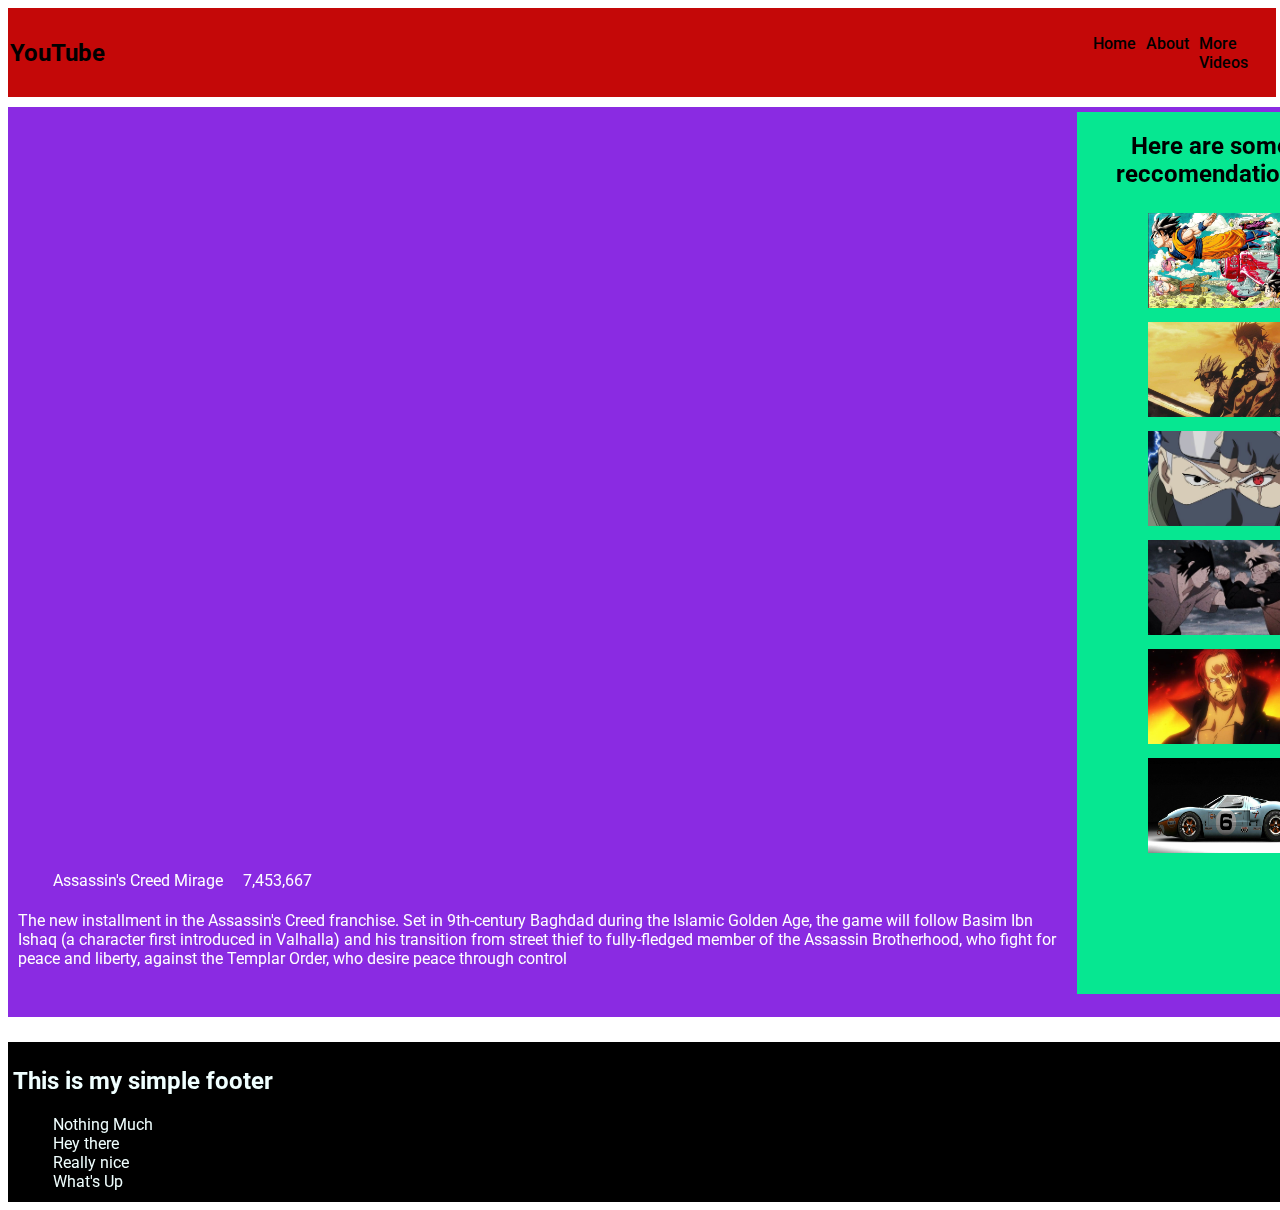
<file: index.html>
<!DOCTYPE html>
<html lang="en">
<head>
    <meta charset="UTF-8">
    <link rel="stylesheet" href="styles.css">
    <meta http-equiv="X-UA-Compatible" content="IE=edge">
    <link href="https://fonts.googleapis.com/css2?family=Roboto:wght@300;400;700&display=swap" rel="stylesheet">
    <meta name="viewport" content="width=device-width, initial-scale=1.0">
    <title>My YouTube Video Page</title>
</head>
<body>
    <main>
        <section id="top-nav">
            <div>
                <h2>YouTube</h2>
            </div>
            <div>
                <ul>
                    <li>Home</li>
                    <li>About</li>
                    <li>More Videos</li>
                </ul>
            </div>
        </section>

        <section id="main-body">
            <div id="real-body">
                <iframe width="1000" height="755" src="https://www.youtube.com/embed/BhCYK72t6Xc" title="YouTube video player" frameborder="0" allow="accelerometer; autoplay; clipboard-write; encrypted-media; gyroscope; picture-in-picture; web-share" allowfullscreen></iframe>
                <div id="details">
                    <ul>
                        <li>Assassin's Creed Mirage</li>
                        <li>7,453,667</li>
                    </ul>

                    <p>The new installment in the Assassin's Creed franchise. Set in 9th-century Baghdad during the Islamic Golden Age, the game will follow 
                        Basim Ibn Ishaq (a character first introduced in Valhalla) and his transition from street thief to fully-fledged member of the 
                        Assassin Brotherhood, who fight for peace and liberty, against the Templar Order, who desire peace through control
                    </p>
                </div>
            </div>
            <div id="side-bar">
                <h2>Here are some reccomendations</h2>
                <ul>
                    <li><img src="images/1b2d606fc465615b8ea51af844d0ce99.jpg" alt="thumbnail-1"></li>
                    <li><img src="images/dfc2194df8e3170043dfd9077e32ac47.jpg" alt="thumbnail-2"></li>
                    <li><img src="images/f7c9230f6a9db7d7e699d26c38d0a324.jpg" alt="thumbnail-3"></li>
                    <li><img src="images/fa55d464894dd3d73b15b25179cedfc7.jpg" alt="thumbnail-4"></li>
                    <li><img src="images/fca55a8c164cda83489e73c1f1c25ec0.jpg" alt="thumbnail-5"></li>
                    <li><img src="images/21c2882a5bdac667543c9eec72ed131f.jpg" alt="thumbnail-6"></li>
                </ul>
            </div>
        </section>

        <section id="footer">
            <h2>This is my simple footer</h2>
            <ul>
                <li>Nothing Much</li>
                <li>Hey there</li>
                <li>Really nice</li>
                <li>What's Up</li>
            </ul>
        </section>
    </main>
</body>
</html>
</file>
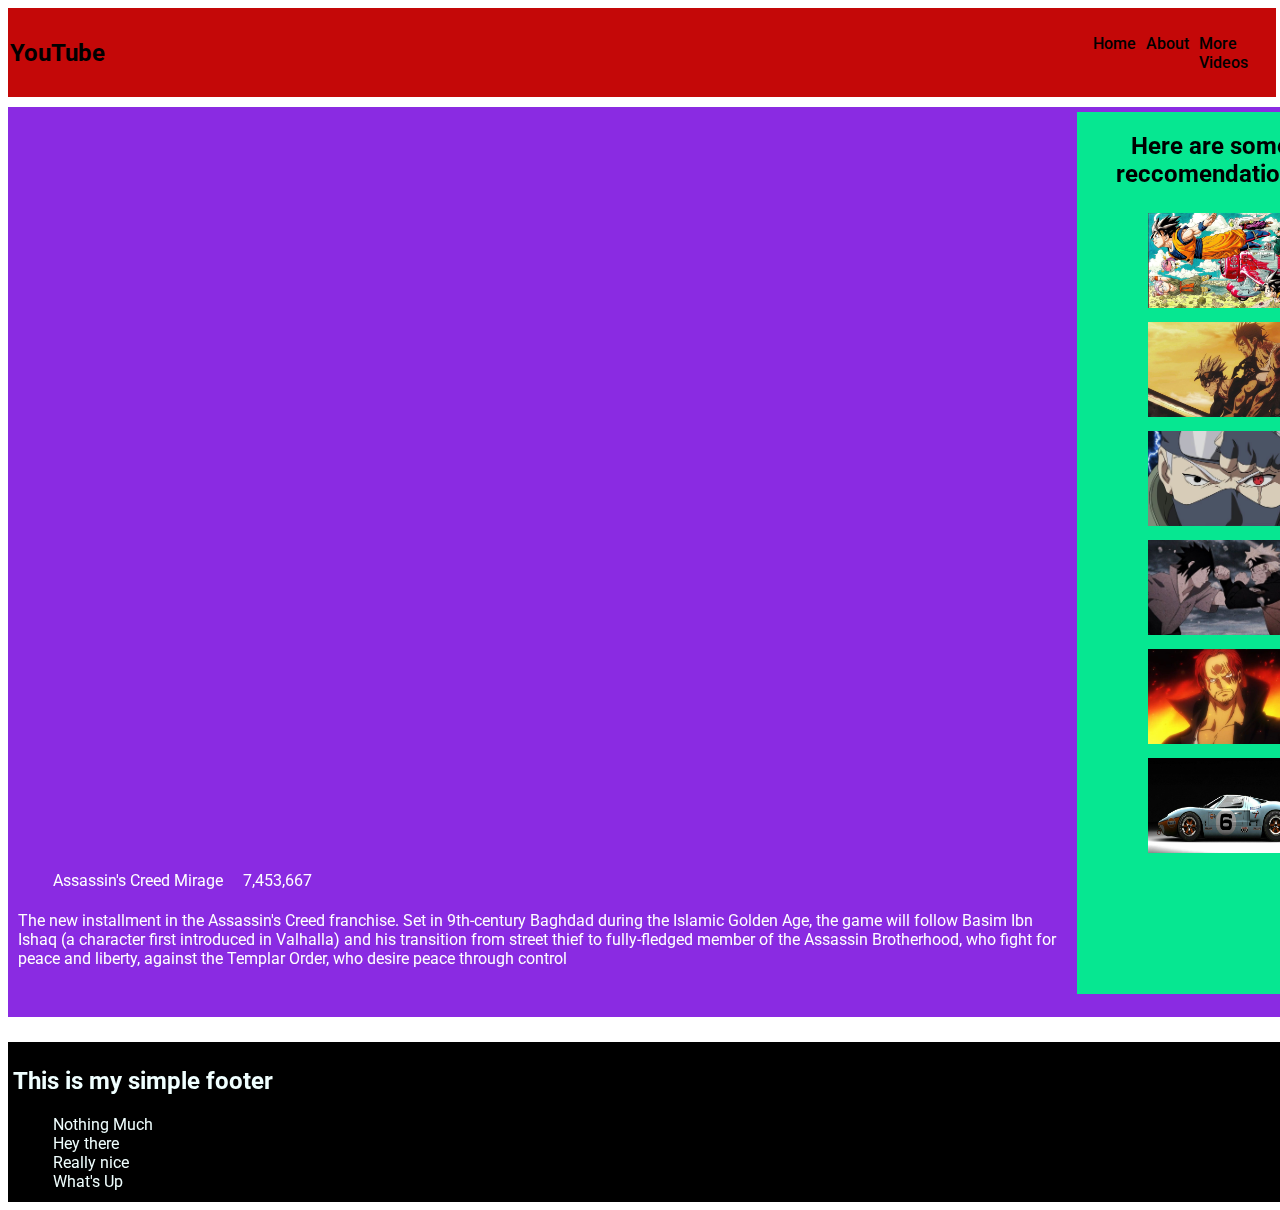
<file: video embed.html>
<!DOCTYPE html>
<html lang="en">
<head>
    <meta charset="UTF-8">
    <link rel="stylesheet" href="styles.css">
    <meta http-equiv="X-UA-Compatible" content="IE=edge">
    <link href="https://fonts.googleapis.com/css2?family=Roboto:wght@300;400;700&display=swap" rel="stylesheet">
    <meta name="viewport" content="width=device-width, initial-scale=1.0">
    <title>My YouTube Video Page</title>
</head>
<body>
    <main>
        <section id="top-nav">
            <div>
                <h2>YouTube</h2>
            </div>
            <div>
                <ul>
                    <li>Home</li>
                    <li>About</li>
                    <li>More Videos</li>
                </ul>
            </div>
        </section>

        <section id="main-body">
            <div id="real-body">
                <iframe width="1000" height="755" src="https://www.youtube.com/embed/BhCYK72t6Xc" title="YouTube video player" frameborder="0" allow="accelerometer; autoplay; clipboard-write; encrypted-media; gyroscope; picture-in-picture; web-share" allowfullscreen></iframe>
                <div id="details">
                    <ul>
                        <li>Assassin's Creed Mirage</li>
                        <li>7,453,667</li>
                    </ul>

                    <p>The new installment in the Assassin's Creed franchise. Set in 9th-century Baghdad during the Islamic Golden Age, the game will follow 
                        Basim Ibn Ishaq (a character first introduced in Valhalla) and his transition from street thief to fully-fledged member of the 
                        Assassin Brotherhood, who fight for peace and liberty, against the Templar Order, who desire peace through control
                    </p>
                </div>
            </div>
            <div id="side-bar">
                <h2>Here are some reccomendations</h2>
                <ul>
                    <li><img src="images/1b2d606fc465615b8ea51af844d0ce99.jpg" alt="thumbnail-1"></li>
                    <li><img src="images/dfc2194df8e3170043dfd9077e32ac47.jpg" alt="thumbnail-2"></li>
                    <li><img src="images/f7c9230f6a9db7d7e699d26c38d0a324.jpg" alt="thumbnail-3"></li>
                    <li><img src="images/fa55d464894dd3d73b15b25179cedfc7.jpg" alt="thumbnail-4"></li>
                    <li><img src="images/fca55a8c164cda83489e73c1f1c25ec0.jpg" alt="thumbnail-5"></li>
                    <li><img src="images/21c2882a5bdac667543c9eec72ed131f.jpg" alt="thumbnail-6"></li>
                </ul>
            </div>
        </section>

        <section id="footer">
            <h2>This is my simple footer</h2>
            <ul>
                <li>Nothing Much</li>
                <li>Hey there</li>
                <li>Really nice</li>
                <li>What's Up</li>
            </ul>
        </section>
    </main>
</body>
</html>
</file>
<file: styles.css>
body{
    font-family: "Roboto";
}

#top-nav{
    width: 100%;
    height: 85px;
    display: flex;
    flex-direction: row;
    align-items: center;
    gap: 75%;
    background-color: rgb(196, 8, 8);
    margin: 0 auto;
    padding: 2px;
}

#top-nav ul{
    display: flex;
    flex-direction: row;
    gap: 10px;
    list-style-type: none;
    font-weight: 500;
}

#main-body{
    width: 1330px;
    height: 900px;
    margin: 10px auto;
    background-color: blueviolet;
    padding: 5px;
    display: flex;
    flex-direction: row;
}

#real-body{
    width: 80%;
    height: 98%;
    color: white;
    
}

#real-body p{
    padding: 5px;
    text-align: left;
}

#real-body h2{
    width: 90%;
    text-align: center;
    color: white;
}

#details ul{
    display: flex;
    flex-direction: row;
    gap: 20px;
    list-style: none;
    color: white;
    font-size: 16px;
    margin-top: 0px;
}

#side-bar{
    width: 20%;
    height: 98%;
    background-color: #06e791;
    /* padding: 5px; */
    display: flex;
    flex-direction: column;
    align-content: center;
    text-align: center;
}

#side-bar img{
    width: 165px;
    height: 95px;
}

#side-bar ul{
    list-style: none;
    display: flex;
    flex-direction: column;
    margin: 5px auto;
    gap: 10px;
}

#footer{
    width: 1330px;
    height: 150px;
    background-color: rgb(0, 0, 0);
    color: azure;
    margin: 25px auto 0 auto;
    padding: 5px;
}

#footer ul{
    list-style: none;
    gap: 10px;
}
</file>
